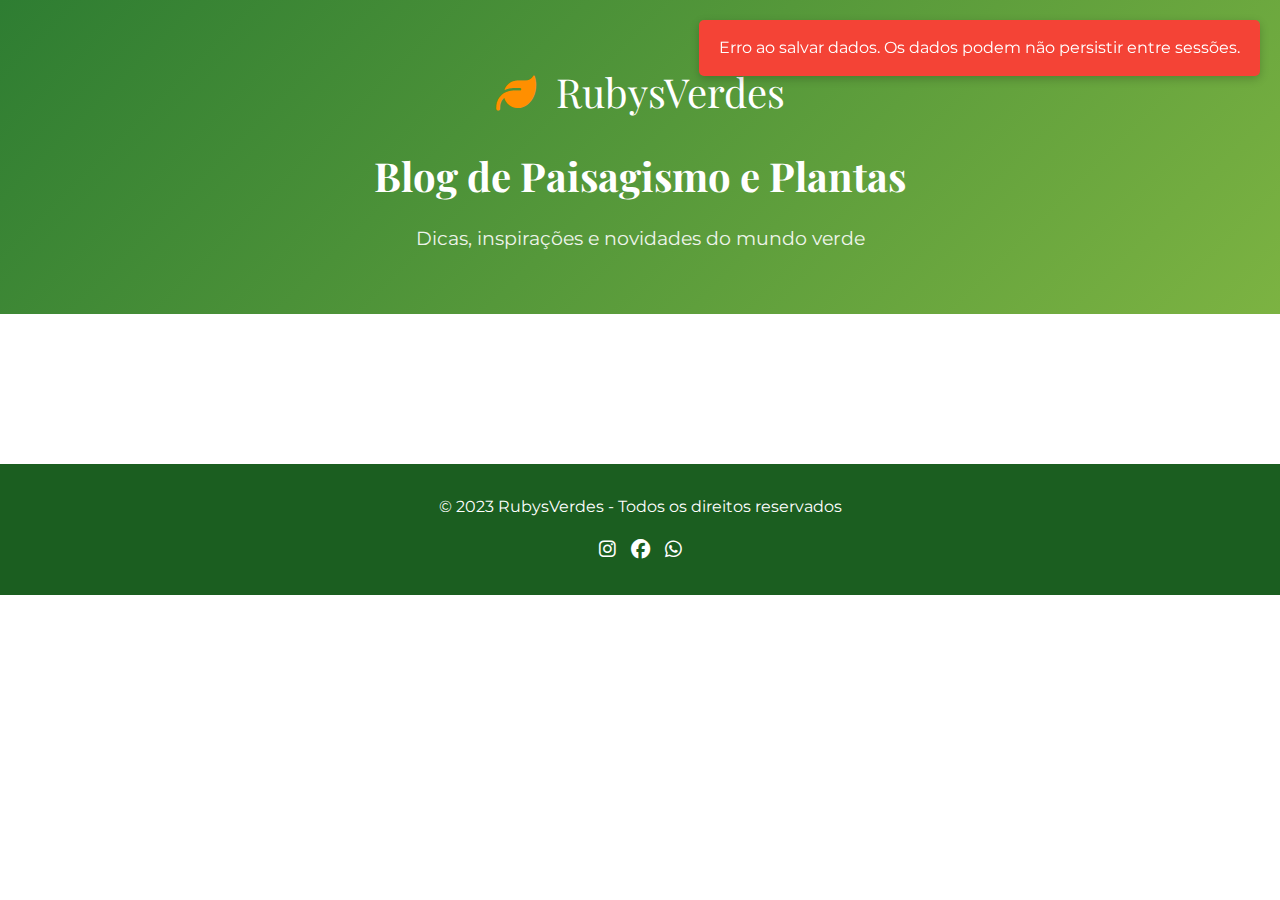
<file: index.html>
<!DOCTYPE html>
<html lang="pt-BR">
<head>
    <meta charset="UTF-8">
    <meta name="viewport" content="width=device-width, initial-scale=1.0">
    <title>Blog - RubysVerdes</title>
    <link rel="stylesheet" href="style.css">
    <link rel="stylesheet" href="https://cdnjs.cloudflare.com/ajax/libs/font-awesome/6.4.0/css/all.min.css">
    <link href="https://fonts.googleapis.com/css2?family=Montserrat:wght@400;500;700&family=Playfair+Display:wght@700&display=swap" rel="stylesheet">
</head>
<body>
    <div class="notification" id="notification"></div>
    
    <header class="blog-header">
        <div class="container">
            <a href="index.html" class="logo">
                <i class="fas fa-leaf"></i> RubysVerdes
            </a>
            <h1>Blog de Paisagismo e Plantas</h1>
            <p>Dicas, inspirações e novidades do mundo verde</p>
        </div>
    </header>

    <main class="container blog-container">
        <div class="posts-grid" id="postsGrid">
            <div class="loading-container">
                <div class="loading"></div>
                <p>Carregando posts...</p>
            </div>
        </div>

        <div class="pagination" id="pagination">
            <!-- Paginação será gerada via JavaScript -->
        </div>
    </main>

    <footer class="blog-footer">
        <div class="container">
            <p>&copy; 2023 RubysVerdes - Todos os direitos reservados</p>
            <div class="social-links">
                <a href="https://www.instagram.com/rubysverdes/" target="_blank"><i class="fab fa-instagram"></i></a>
                <a href="#"><i class="fab fa-facebook" target="_blank"></i></a>
                <a href="https://wa.me/5581986935525" target="_blank"><i class="fab fa-whatsapp"></i></a>
            </div>
        </div>
    </footer>

    <script src="scripts.js"></script>
    <script>
        // Inicializar a página principal
        document.addEventListener('DOMContentLoaded', function() {
            if (document.getElementById('postsGrid')) {
                // Número de posts por página (pode ser alterado)
                const postsPerPage = 6;
                loadPosts(1, postsPerPage);
            }
        });
    </script>
</body>
</html>
</file>
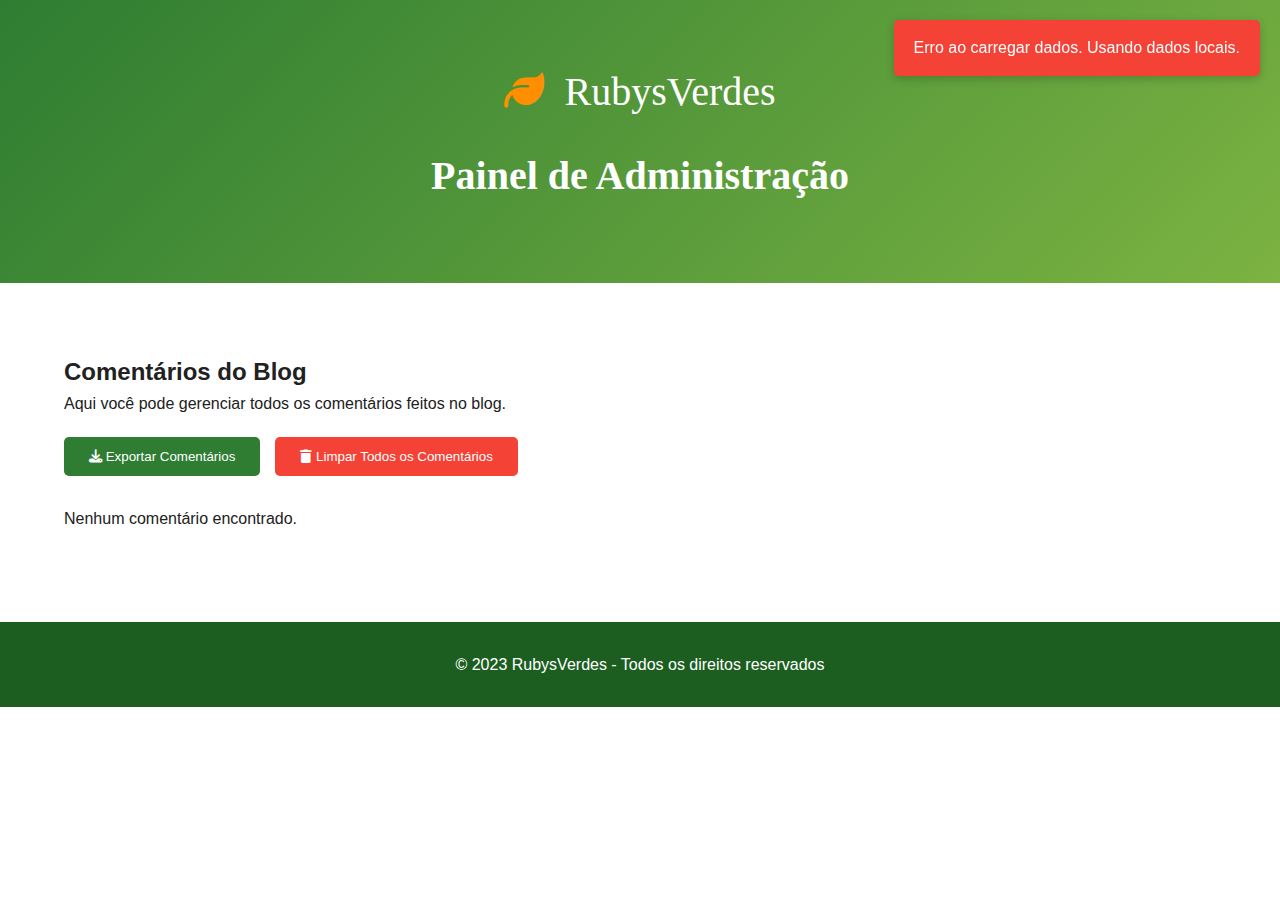
<file: admin.html>
<!DOCTYPE html>
<html lang="pt-BR">
<head>
    <meta charset="UTF-8">
    <meta name="viewport" content="width=device-width, initial-scale=1.0">
    <title>Painel de Administração - Blog RubysVerdes</title>
    <link rel="stylesheet" href="style.css">
    <link rel="stylesheet" href="https://cdnjs.cloudflare.com/ajax/libs/font-awesome/6.4.0/css/all.min.css">
</head>
<body>
    <div class="notification" id="notification"></div>
    
    <header class="blog-header">
        <div class="container">
            <a href="index.html" class="logo">
                <i class="fas fa-leaf"></i> RubysVerdes
            </a>
            <h1>Painel de Administração</h1>
        </div>
    </header>

    <main class="container">
        <div class="admin-panel">
            <h2>Comentários do Blog</h2>
            <p>Aqui você pode gerenciar todos os comentários feitos no blog.</p>
            
            <div class="admin-actions">
                <button id="exportBtn" class="submit-btn">
                    <i class="fas fa-download"></i> Exportar Comentários
                </button>
                <button id="clearAllBtn" class="submit-btn" style="background: #f44336;">
                    <i class="fas fa-trash"></i> Limpar Todos os Comentários
                </button>
            </div>
            
            <div id="commentsList" class="admin-comments-list">
                <!-- Comentários serão carregados aqui -->
            </div>
        </div>
    </main>

    <footer class="blog-footer">
        <div class="container">
            <p>&copy; 2023 RubysVerdes - Todos os direitos reservados</p>
        </div>
    </footer>

    <script src="scripts.js"></script>
    <script>
        // Inicializar a página de administração
        document.addEventListener('DOMContentLoaded', function() {
            if (document.getElementById('commentsList')) {
                loadAdminPage();
            }
        });
    </script>
</body>
</html>
</file>
<file: style.css>
:root {
    --color-primary: #2e7d32;
    --color-secondary: #7cb342;
    --color-accent: #ff8f00;
    --color-light: #f1f8e9;
    --color-dark: #1b5e20;
    --color-text: #212121;
    --color-background: #ffffff;
    --color-gray: #f5f5f5;
    --color-border: #e0e0e0;
}

* {
    margin: 0;
    padding: 0;
    box-sizing: border-box;
}

body {
    font-family: 'Montserrat', sans-serif;
    color: var(--color-text);
    line-height: 1.6;
    background-color: var(--color-background);
}

.container {
    width: 90%;
    max-width: 1200px;
    margin: 0 auto;
}

/* Header do Blog */
.blog-header {
    background: linear-gradient(135deg, var(--color-primary), var(--color-secondary));
    color: white;
    padding: 60px 0;
    text-align: center;
    margin-bottom: 40px;
}

.blog-header .logo {
    font-family: 'Playfair Display', serif;
    font-size: 2.5rem;
    color: white;
    text-decoration: none;
    display: inline-block;
    margin-bottom: 20px;
}

.blog-header .logo i {
    margin-right: 10px;
    color: var(--color-accent);
}

.blog-header h1 {
    font-family: 'Playfair Display', serif;
    font-size: 2.5rem;
    margin-bottom: 15px;
}

.blog-header p {
    font-size: 1.2rem;
    opacity: 0.9;
}

/* Grid de Posts */
.posts-grid {
    display: grid;
    grid-template-columns: repeat(auto-fill, minmax(350px, 1fr));
    gap: 30px;
    margin-bottom: 50px;
}

.post-card {
    background: white;
    border-radius: 10px;
    overflow: hidden;
    box-shadow: 0 5px 15px rgba(0, 0, 0, 0.08);
    transition: transform 0.3s, box-shadow 0.3s;
}

.post-card:hover {
    transform: translateY(-5px);
    box-shadow: 0 10px 25px rgba(0, 0, 0, 0.15);
}

/* Estilos para imagens nos posts */
.post-image {
    height: 200px;
    background-color: var(--color-light);
    display: flex;
    align-items: center;
    justify-content: center;
    overflow: hidden;
    position: relative;
}

.post-image img {
    width: 100%;
    height: 100%;
    object-fit: cover;
    transition: transform 0.3s ease;
}

.post-card:hover .post-image img {
    transform: scale(1.05);
}

/* Estilo de fallback para quando a imagem não carregar */
.post-image .image-fallback {
    color: var(--color-primary);
    font-size: 3rem;
}

.post-content {
    padding: 25px;
}

.post-date {
    color: #757575;
    font-size: 0.9rem;
    margin-bottom: 10px;
}

.post-title {
    font-family: 'Playfair Display', serif;
    font-size: 1.5rem;
    margin-bottom: 15px;
    color: var(--color-dark);
}

.post-subtitle {
    font-size: 1.1rem;
    color: #666;
    margin-bottom: 15px;
    font-style: italic;
}

.post-excerpt {
    margin-bottom: 20px;
    color: #424242;
}

.post-meta {
    display: flex;
    justify-content: space-between;
    align-items: center;
    border-top: 1px solid var(--color-border);
    padding-top: 15px;
}

.like-btn, .comments-btn {
    background: none;
    border: none;
    color: var(--color-primary);
    cursor: pointer;
    display: flex;
    align-items: center;
    gap: 5px;
    font-size: 0.9rem;
}

.like-btn:hover, .comments-btn:hover {
    color: var(--color-accent);
}

.read-more {
    display: inline-block;
    color: var(--color-primary);
    font-weight: 500;
    text-decoration: none;
    margin-top: 10px;
}

.read-more:hover {
    color: var(--color-accent);
}

/* Paginação */
.pagination {
    display: flex;
    justify-content: center;
    gap: 10px;
    margin: 40px 0;
}

.pagination-btn {
    width: 40px;
    height: 40px;
    display: flex;
    align-items: center;
    justify-content: center;
    border: 1px solid var(--color-border);
    background: white;
    color: var(--color-text);
    border-radius: 5px;
    cursor: pointer;
    transition: all 0.3s;
}

.pagination-btn.active, .pagination-btn:hover {
    background: var(--color-primary);
    color: white;
    border-color: var(--color-primary);
}

/* Footer do Blog */
.blog-footer {
    background: var(--color-dark);
    color: white;
    padding: 30px 0;
    text-align: center;
    margin-top: 60px;
}

.blog-footer .social-links {
    display: flex;
    justify-content: center;
    gap: 15px;
    margin-top: 15px;
}

.blog-footer .social-links a {
    color: white;
    font-size: 1.2rem;
}

/* Página de Post Individual */
.post-page {
    max-width: 800px;
    margin: 0 auto;
    padding: 40px 0;
}

.post-header {
    margin-bottom: 30px;
}

.post-header h1 {
    font-family: 'Playfair Display', serif;
    font-size: 2.5rem;
    color: var(--color-dark);
    margin-bottom: 15px;
}

.post-header .post-subtitle {
    font-size: 1.3rem;
    color: #666;
    margin-bottom: 20px;
    font-style: italic;
}

.post-meta {
    display: flex;
    gap: 15px;
    color: #757575;
    margin-bottom: 20px;
}

.post-content {
    font-size: 1.1rem;
    line-height: 1.8;
    margin-bottom: 40px;
}

.post-content p {
    margin-bottom: 20px;
}

.post-content img {
    max-width: 100%;
    border-radius: 10px;
    margin: 20px 0;
}

/* Ajustes para a imagem na página de post individual */
.post-page .post-image {
    height: 400px;
    border-radius: 10px;
    margin-bottom: 30px;
}

/* Seção de Comentários */
.comments-section {
    margin-top: 50px;
    padding-top: 30px;
    border-top: 1px solid var(--color-border);
}

.comments-section h3 {
    font-family: 'Playfair Display', serif;
    font-size: 1.8rem;
    margin-bottom: 25px;
    color: var(--color-dark);
}

.comment-form {
    background: var(--color-gray);
    padding: 25px;
    border-radius: 10px;
    margin-bottom: 30px;
}

.comment-form h4 {
    margin-bottom: 15px;
    color: var(--color-dark);
}

.form-group {
    margin-bottom: 15px;
}

.form-group label {
    display: block;
    margin-bottom: 5px;
    font-weight: 500;
}

.form-group input, .form-group textarea {
    width: 100%;
    padding: 12px;
    border: 1px solid var(--color-border);
    border-radius: 5px;
    font-family: inherit;
}

.form-group textarea {
    min-height: 120px;
    resize: vertical;
}

.submit-btn {
    background: var(--color-primary);
    color: white;
    border: none;
    padding: 12px 25px;
    border-radius: 5px;
    cursor: pointer;
    font-weight: 500;
}

.submit-btn:hover {
    background: var(--color-dark);
}

.comment-list {
    margin-top: 30px;
}

.comment {
    background: var(--color-gray);
    padding: 20px;
    border-radius: 10px;
    margin-bottom: 20px;
}

.comment-header {
    display: flex;
    justify-content: space-between;
    margin-bottom: 10px;
}

.comment-author {
    font-weight: 500;
    color: var(--color-dark);
}

.comment-date {
    color: #757575;
    font-size: 0.9rem;
}

.comment-content {
    line-height: 1.6;
}

/* Navegação de Post Anterior/Próximo */
.post-navigation {
    display: flex;
    justify-content: space-between;
    margin-top: 40px;
    padding-top: 30px;
    border-top: 1px solid var(--color-border);
    gap: 20px;
}

.post-navigation a {
    flex: 1;
    padding: 20px;
    border: 1px solid var(--color-border);
    border-radius: 8px;
    text-decoration: none;
    color: var(--color-text);
    transition: all 0.3s ease;
}

.post-navigation a:hover {
    border-color: var(--color-primary);
    background-color: var(--color-light);
    transform: translateY(-3px);
    box-shadow: 0 4px 10px rgba(0,0,0,0.05);
}

.post-navigation span {
    font-size: 0.9rem;
    color: #757575;
    display: flex;
    align-items: center;
    gap: 8px;
}

.post-navigation p {
    font-weight: 500;
    margin-top: 8px;
    color: var(--color-dark);
}

.next-post { text-align: right; }

/* Responsividade */
@media (max-width: 768px) {
    .posts-grid {
        grid-template-columns: 1fr;
    }
    
    .blog-header h1 {
        font-size: 2rem;
    }
    
    .post-header h1 {
        font-size: 2rem;
    }
    
    .post-page .post-image {
        height: 250px;
    }

    .post-navigation {
        flex-direction: column;
    }
}

.notification {
    position: fixed;
    top: 20px;
    right: 20px;
    padding: 15px 20px;
    background: var(--color-primary);
    color: white;
    border-radius: 5px;
    box-shadow: 0 3px 10px rgba(0,0,0,0.2);
    transform: translateX(100%);
    opacity: 0;
    transition: all 0.3s ease;
    z-index: 1000;
}

.notification.show {
    transform: translateX(0);
    opacity: 1;
}

.loading {
    display: inline-block;
    width: 20px;
    height: 20px;
    border: 3px solid rgba(255,255,255,.3);
    border-radius: 50%;
    border-top-color: #fff;
    animation: spin 1s ease-in-out infinite;
}

@keyframes spin {
    to { transform: rotate(360deg); }
}

.loading-container {
    text-align: center;
    padding: 40px;
}

/* Estilos para a página de administração */
.admin-panel {
    padding: 30px 0;
}

.admin-actions {
    display: flex;
    gap: 15px;
    margin: 20px 0;
}

.admin-comments-list {
    margin-top: 30px;
}

.admin-comment {
    position: relative;
    margin-bottom: 20px;
}

.comment-post {
    background: var(--color-primary);
    color: white;
    padding: 3px 8px;
    border-radius: 4px;
    font-size: 0.8rem;
}

.comment-actions {
    margin-top: 10px;
    text-align: right;
}

.delete-comment {
    background: #f44336;
    color: white;
    border: none;
    padding: 5px 10px;
    border-radius: 4px;
    cursor: pointer;
    font-size: 0.9rem;
}
</file>
